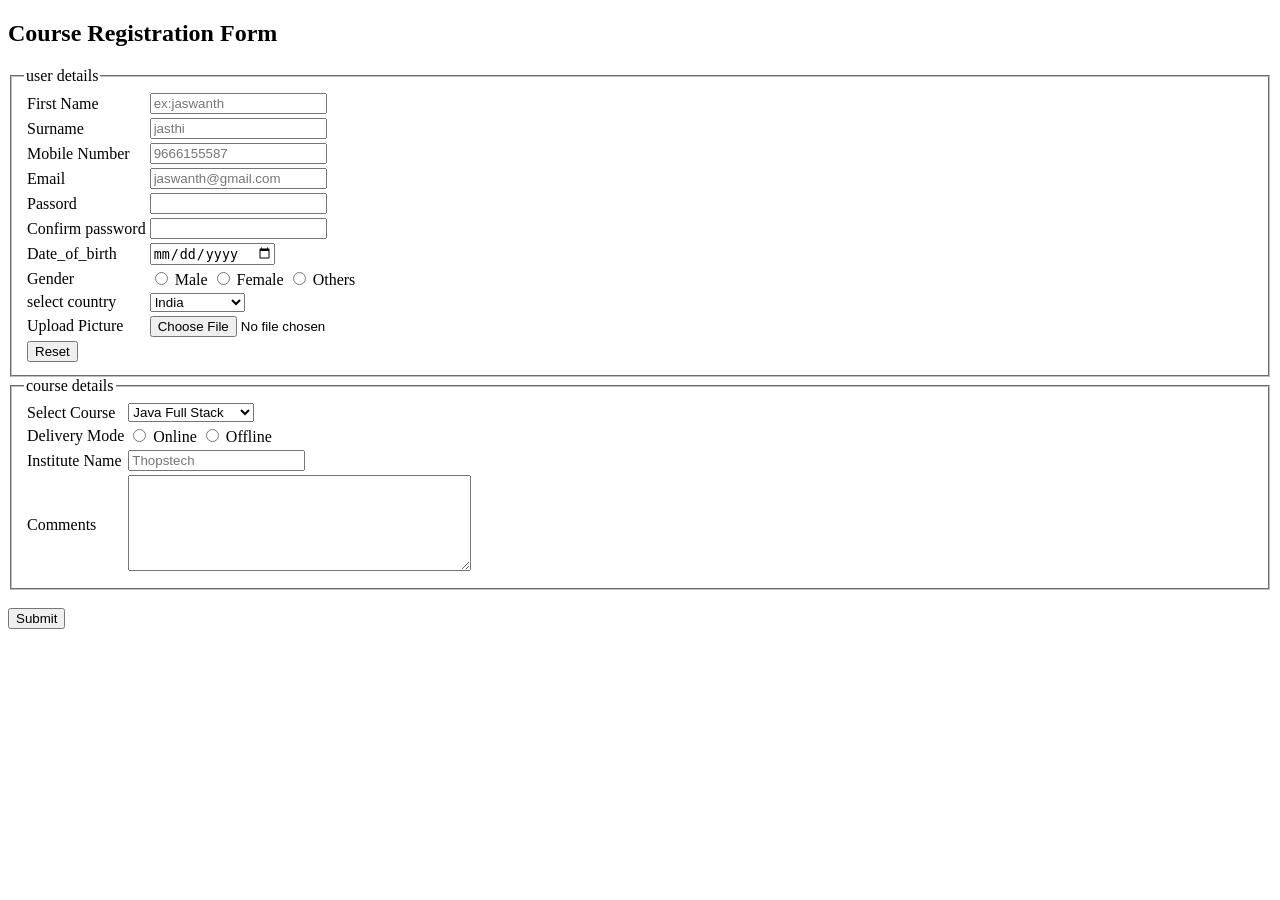
<file: form.html>
<!DOCTYPE html>
<html lang="en">
<head>
    <meta charset="UTF-8">
    <meta name="viewport" content="width=device-width, initial-scale=1.0">
    <title>Document</title>

        
</head>
<body>
    <form action="Thanks For Applying" method="post" autocomplete="on">
        <h2>Course Registration Form</h2>
        <fieldset>
            <legend>user details</legend>
        <table>
            <tr>
                <td><label for="">First Name </label></td>
                <td><input type="text" placeholder="ex:jaswanth"></td>
            </tr>
        

            <tr>
                <td><label for="">Surname</label></td>
                <td><input type="text" placeholder="jasthi"></td>
            </tr>
        

            <tr>
                <td><label for="">Mobile Number</label></td>
                <td><input type="tel" placeholder="9666155587"></td>
            </tr>
        

            <tr>
                <td><label for="">Email</label></td>
                <td><input type="email" placeholder="jaswanth@gmail.com"></td>
            </tr>
        

            <tr>
                <td><label for="">Passord</label></td>
                <td><input type="password"></td>
            </tr>
        
        
            <tr>
                <td><label for="">Confirm password</label></td>
                <td><input type="password"></td>
            </tr>
        
        
            
            <tr>
                <td><label for="">Date_of_birth</label></td>
                <td><input type="date"></td>
            </tr>

            <tr>
                <td>
                    <label for="">Gender</label>

                <td><input type="radio" name="gender">
                <label for="">Male </label>

                <input type="radio" name="gender">
                <label for="">Female</label>

                <input type="radio" name="gender">
                <label for="">Others</label>
            </td>
            </tr>
        
        
        <tr>
            <td>
        <label for="">select country</label>
        <td>
            <select name="" id="">
                    <option value="India">India</option>
                    <option value="USA">USA</option>
                    <option value="UAE">UAE</option>
                    <option value="south Africa">South Africa</option>
        </td>
            </td>
                
       
            </tr>

            <tr>
                <td>
                    <label>Upload Picture</label> 
                </td>
                <td>
                    <input type="file">
                </td>
                
            </tr>
            <tr>
                <td>
                    <input type="reset">
                </td>
            </tr>
        
        
        </table>
        </fieldset>

        <fieldset>
        <legend>course details</legend>
            <table>

                <tr>
                    <td><label for="">Select Course</label>
                    <td>
                        <select name="" id="">
                            <option value="">Java Full Stack</option>
                            <option value="">Python Full Stack</option>
                            <option value="">Data Science</option>
                            <option value="">Devops</option>
                        </select>
                    </td>
                    </td>
                </tr>
                <tr>
                    <td>
                        <label for="">Delivery Mode</label>
                        <td>
                            <input type="radio" name="mode">
                            <label for="">Online</label>
                            <input type="radio" name="mode">
                            <label for="">Offline</label>
                        </td>
                    </td>
                </tr>
                <tr>
                    <td>
                        <label for="">Institute Name</label>
                        <td>
                            <input type="text" placeholder="Thopstech">
                        </td>
                    </td>
                </tr>
                <tr>
                    <td>
                        <label for="">Comments</label>
                        <td>
                            <textarea name="" rows="6" cols="40" id=""></textarea>
                        </td>
                    </td>
                    
                    
                </tr>
                
             
            </table>

        </fieldset>
<br>

        <button type="submit">Submit</button>



    </form>
</body>
</html>
</file>
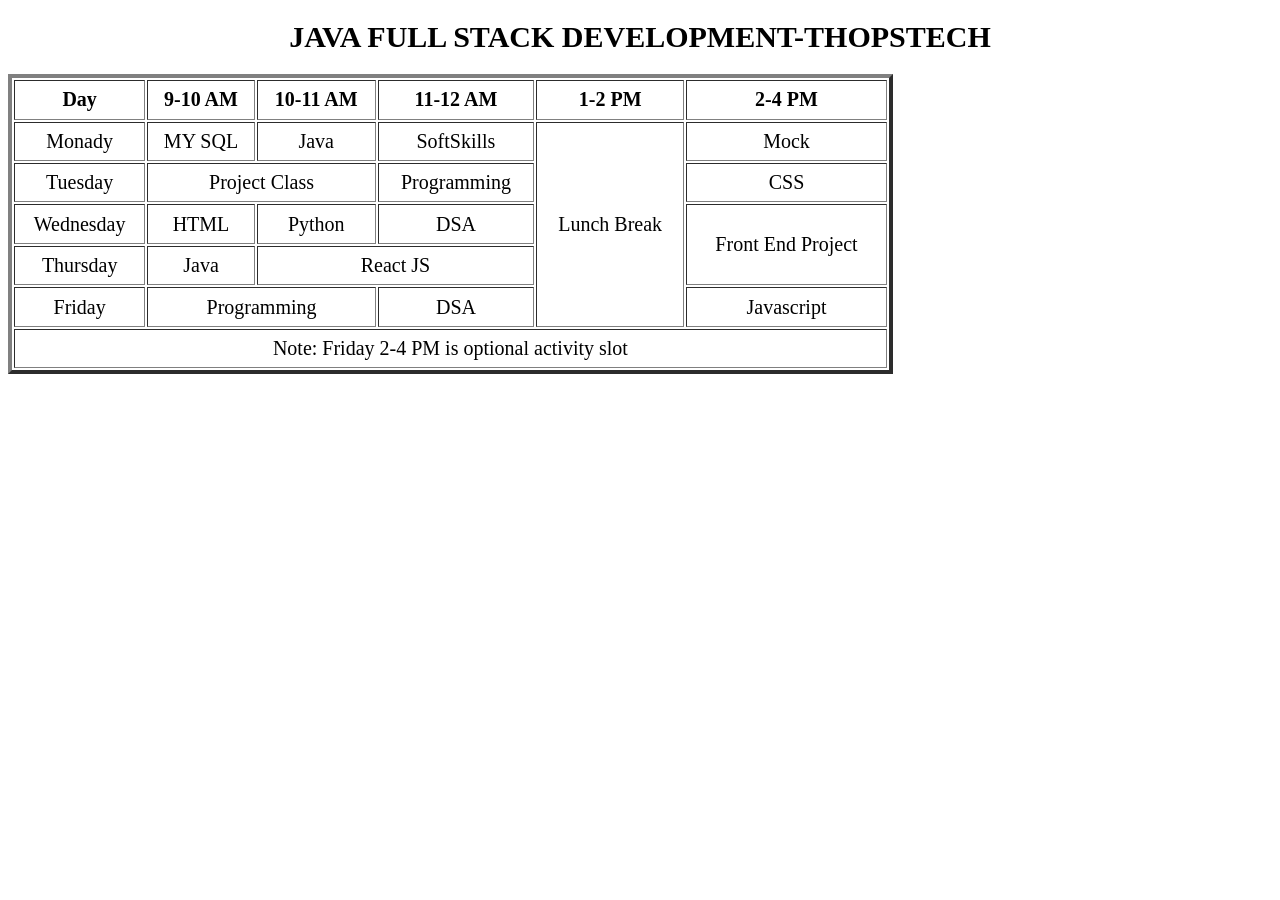
<file: table.html>
<!DOCTYPE html>
<html lang="en">
<head>
    <meta charset="UTF-8">
    <meta name="viewport" content="width=device-width, initial-scale=1.0">
    <title>Document</title>
    
</head>
<body>
     
    <tr>
    <h1 style="text-align: center; font-size: 30px;">JAVA FULL STACK DEVELOPMENT-THOPSTECH</h1>
    </tr>

    <Table border="4" style="width: 70%; height: 300px; font-size: 20px; font-weight: 300; text-align: center;">
        
        <tr>
            <th>Day</th>
            <th>9-10 AM</th>
            <th>10-11 AM</th>
            <th>11-12 AM</th>
            <th>1-2 PM</th>
            <th>2-4 PM</th>
        </tr>
        <tr>
            <td>Monady</td>
            <td>MY SQL</td>
            <td>Java</td>
            <td>SoftSkills</td>
            <td rowspan="5">Lunch Break</td>
            <td>Mock</td>
        </tr>
        <tr>
            <td>Tuesday</td>
            <td colspan="2">Project Class</td>
            <td>Programming</td>
            <td>CSS</td>
        </tr>
        <tr>
            <td>Wednesday</td>
            <td>HTML</td>
            <td>Python</td>
            <td>DSA</td>
            <td rowspan="2">Front End Project</td>
        </tr>
        <tr>
            <td>Thursday</td>
            <td>Java</td>
            <td colspan="2">React JS</td>
        </tr>
        <tr>
            <td>Friday</td>
            <td colspan="2">Programming</td>
            <td>DSA</td>
            <td>Javascript</td>
        </tr>
        <tr>
            <td colspan="6"> Note: Friday 2-4 PM is optional activity slot</td>
        </tr>
    </Table>
    
</body>
</html>
</file>
